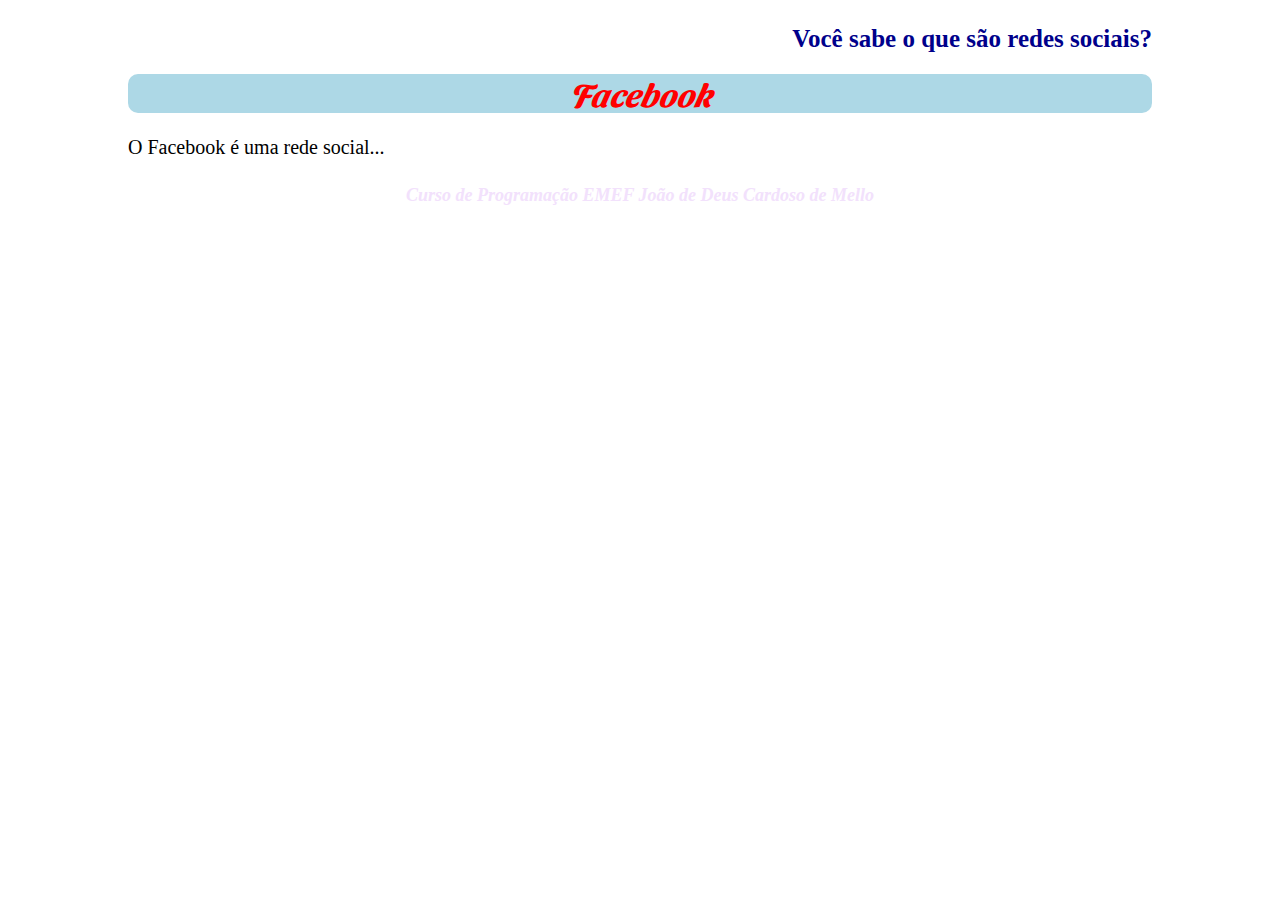
<file: Curso de Programação/facebook.html>
<!doctype html>
<html>

<head>
  <link rel="stylesheet" href="style.css">
  <meta charset="utf-8">
  <title>Redes sociais</title>
</head>

<header>
  Você sabe o que são redes sociais?
</header>


<body>
  <h1 align=center>Facebook</h1>
  <p>O Facebook é uma rede social...</p>


</body>

<footer>
  <small>Curso de Programação EMEF João de Deus Cardoso de Mello</small>
</footer>

</html>
</file>
<file: Curso de Programação/style.css>
@import url('https://fonts.googleapis.com/css2?family=Sansita+Swashed:wght@600&display=swap');



header{
  font-size: 25px;
  color:darkblue;
  font-weight: bold;
  text-align: right;
  padding-top: 25px;
}


h1 {
  color:red;
  background-color:lightblue;
  font-family:'Sansita Swashed', cursive;
  font-style: italic;
  border-radius: 10px;
}

p {
  text-align:justify;
  line-height:25px;
  color:black;
  font-size: 20px;
}

img{
  display:block;
  margin-left:auto;
  margin-right:auto;
border: 6px solid lightgreen;
border-radius:10%;
width:30%;
height:30%;
}


.cartao  {
  margin: 30%;
  padding: 10px;
  border: 4px solid blue;
  border-radius:10px;
}

body{
background-image: url("https://image.freepik.com/vetores-gratis/infeccao-por-virus-ou-bacterias-gripe-fundo_1035-18704.jpg");
background-size:cover;
width: 80%;
margin: auto;
}



#título {
color:purple;
}


.lista-menu {
  display:grid;
  grid-template-columns:repeat(3,1fr);
  grid-template-rows:30px;
  margin-top: 10px;
  font-size: 16px;
  line-height:40px;
  border-radius: 5px;
}

.menu:hover {
  background-color: lightgray;
  border-radius: 5px;
}

.menu{
  font-family: 'Sansita', cursive;
  background-color: tomato;
  border:1px  solid azure;
  text-decoration: none;
  text-align: center;
  height: 30px;
  line-height:30px;
  border-radius: 5px;
}

.local {
    background-color: lightgray;
    font-family: 'Modak', cursive;
    border:1px  solid white;
    text-decoration: none;
    text-align: center;
    height: 30px;
    line-height:30px;
    border-radius: 5px;
}

a{
  text-decoration: none;
  font-size: 25px;
  font-weight: bold;
}

footer{
  background-image:url("https://image.freepik.com/vetores-gratis/fundo-azul-com-decorativos-redes-sociais-icones_23-2147610513.jpg");
  height:30px;
  background-position: center;
  margin-bottom: 15px;
  text-align: center;
  border-radius: 10px;
}

small{
  color:#F2E1FC;
  font-style: oblique;
  font-weight: bolder;
  font-size: 18px;
  line-height: 30px;
}
</file>
